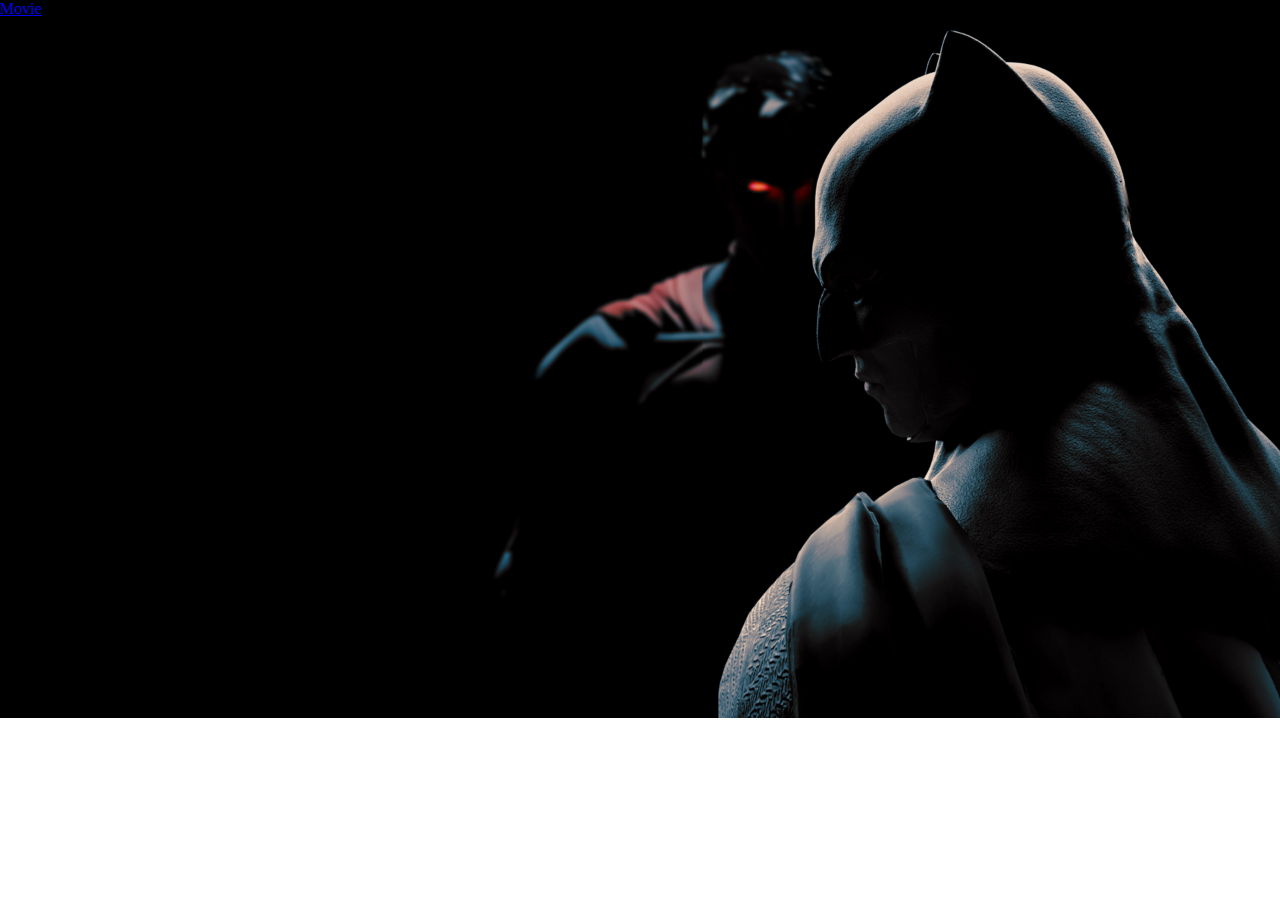
<file: Movie/Main/movie.html>
<html>
<head>
	<meta charset="UTF-8">
	<title>Movie</title>
	<link rel="stylesheet" href="https://bootswatch.com/4/solar/bootstrap.min.css">
	<link rel="stylesheet" href="css/style.css">
</head>
<body>
	<nav class="navbar navbar-default">
		<div class="container">
			<div class="navbar-header">
				<a href="index.html" class="navbar-brand">Movie</a>
			</div>
		</div>
	</nav>
<!--empty div area -->
	<div class="container">
		<div id="movie" class="card">
		</div>
	</div>

	<!--JavaScript-->
	<!--<script src="https://unpkg.com/axios/dist/axios.min.js"></script>-->
	<script src="https://code.jquery.com/jquery-3.3.1.min.js" integrity="sha256-FgpCb/KJQlLNfOu91ta32o/NMZxltwRo8QtmkMRdAu8=" crossorigin="anonymous"></script>
	 <script src="js/main.js"></script>
	 <script>
	 	getMovie();
	 </script>
</body>
</html>
</file>
<file: Movie/Main/css/style.css>
* {
  padding: 0;
  margin: 0; }
body{
  background-image: url('back.jpg');
  background-repeat: no-repeat;
  background-size: 100%;
  background-attachment:fixed;
}
#movies .card {
  padding: 15px;
  margin: 0 0 15px 0; 
}
  @media (min-width: 960px) {
    #movies .card {
      width: 100%;
      height: 390px;
     } 
    }
  #movies .card h2 {
    margin-top: 15px;
    color: rgba(255, 255, 255, 0.8);
    font-size: 18px;
    font-family: helvetica; 
  }
  #movies .card img {
    width: 100%; 
  }
    @media (min-width: 960px) {
      #movies .card img {
        height: 240px; 
      } 
      }
  #movies .card a {
    margin: 0 auto; 
  }
    #movies .card a:hover {
      color: white; 
    }

#movie {
  color: rgba(255, 255, 255, 0.8);
  padding: 15px;
 }
  #movie .block {
    padding: 15px;
   }
    #movie .block img {
      width: 100%; 
    }

      #footer1 {
        width:100%;
        bottom:0;
        position: fixed;
        background-attachment: fixed;
      }
</file>
